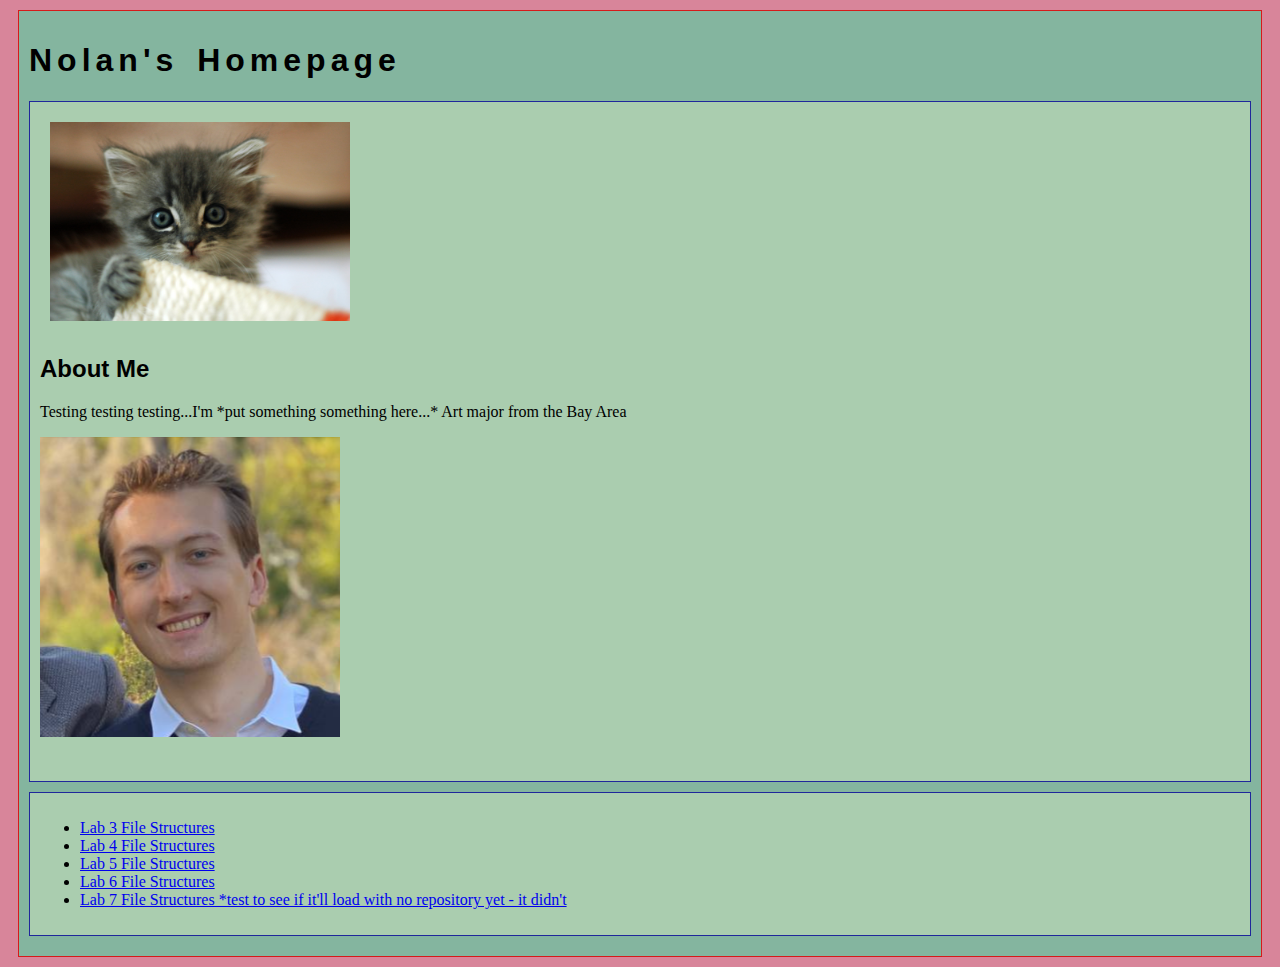
<file: index.html>
<!DOCTYPE html>
<html>
<head>
	<!-- This title is used for tabs and bookmarks -->
	<title>Nolan's Homepage</title>

	<!-- Use UTF character set, a good idea with any webpage -->
	<meta charset="UTF-8" />
	<!-- Set viewport so page remains consistently scaled w narrow devices -->
	<meta name="viewport" content="width=device-width, initial-scale=1.0" />

	<!-- Include a sitewide CSS file for consistent styling across the site -->
	<link rel="stylesheet" type="text/css" href="css/site.css">
	<!-- Lab-specifc CSS file for any special styling of this particular page -->
	<link rel="stylesheet" type="text/css" href="css/homepage.css">
	<!-- Link to javascript file - DEFER waits until all elements are rendered -->

	<!-- <script type="text/javascript" src="./js/lab.js" DEFER></script> -->
</head>
<body>
	<!-- Style this page by changing the CSS in ../css/site.css or css/lab.css -->
	<main id="content">
		<section>
			<h1>Nolan's Homepage</h1>
			<div class="minor-section">
					<!-- Note that all filenames use lowercase and no spaces -->
					<img class="cat-photo" src="./img/cute-grey-kitten.jpg">
					<h2>About Me</h2>
					<p>Testing testing testing...I'm *put something something here...* Art major from the Bay Area</p>
					<img class="myfacepicture" src="img/linkedinprofilepic3.webp">
			</div>
			</section>

			

			
			
<div class="minor-section">
		<nav id="links">
			<!-- Put links to labs here. --><ul>
			<li><a href="lab3/index.html">Lab 3 File Structures</a></li>
			<li><a href="lab4/index.html">Lab 4 File Structures</a></li>
			<li><a href="lab5/index.html">Lab 5 File Structures</a></li>
			<li><a href="lab6/index.html">Lab 6 File Structures</a></li>
			<li><a href="lab7/index.html">Lab 7 File Structures *test to see if it'll load with no repository yet - it didn't</a></li></ul>
		</nav>
</div>

</body>
</html>
</file>
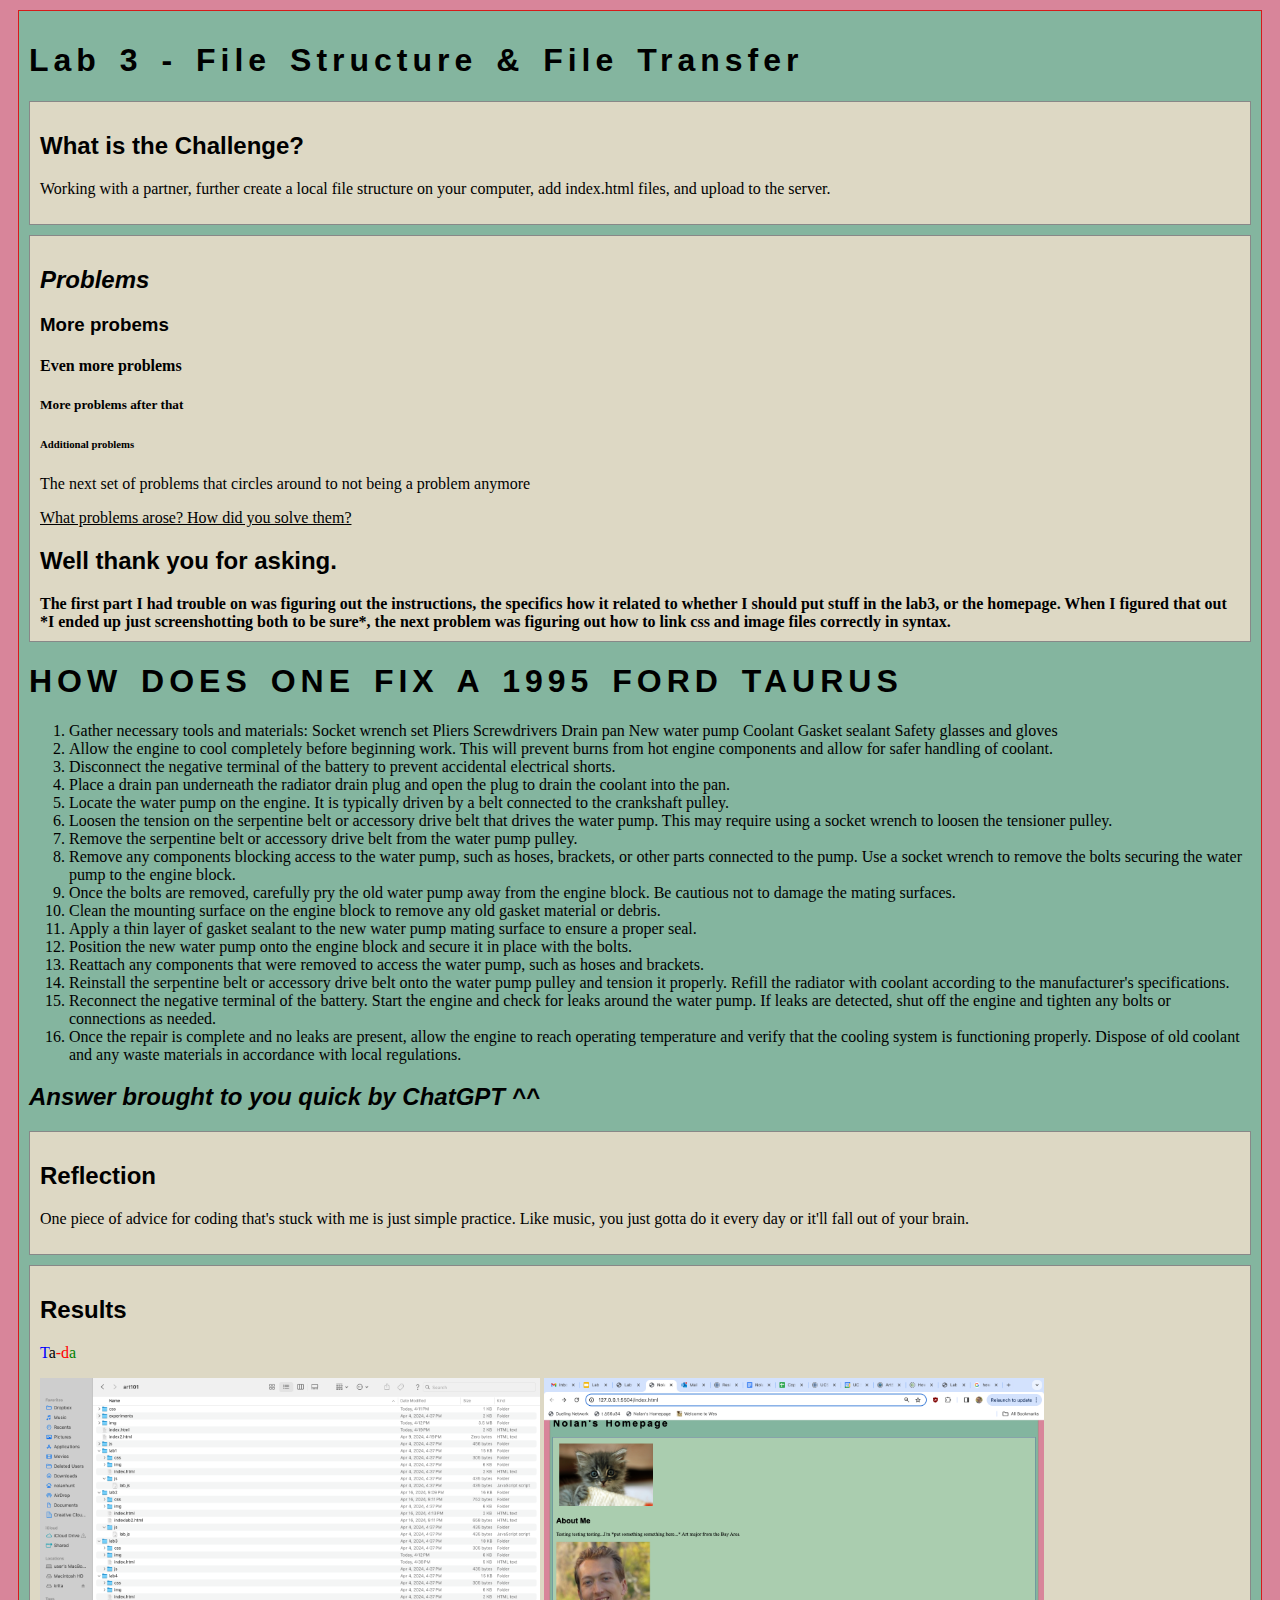
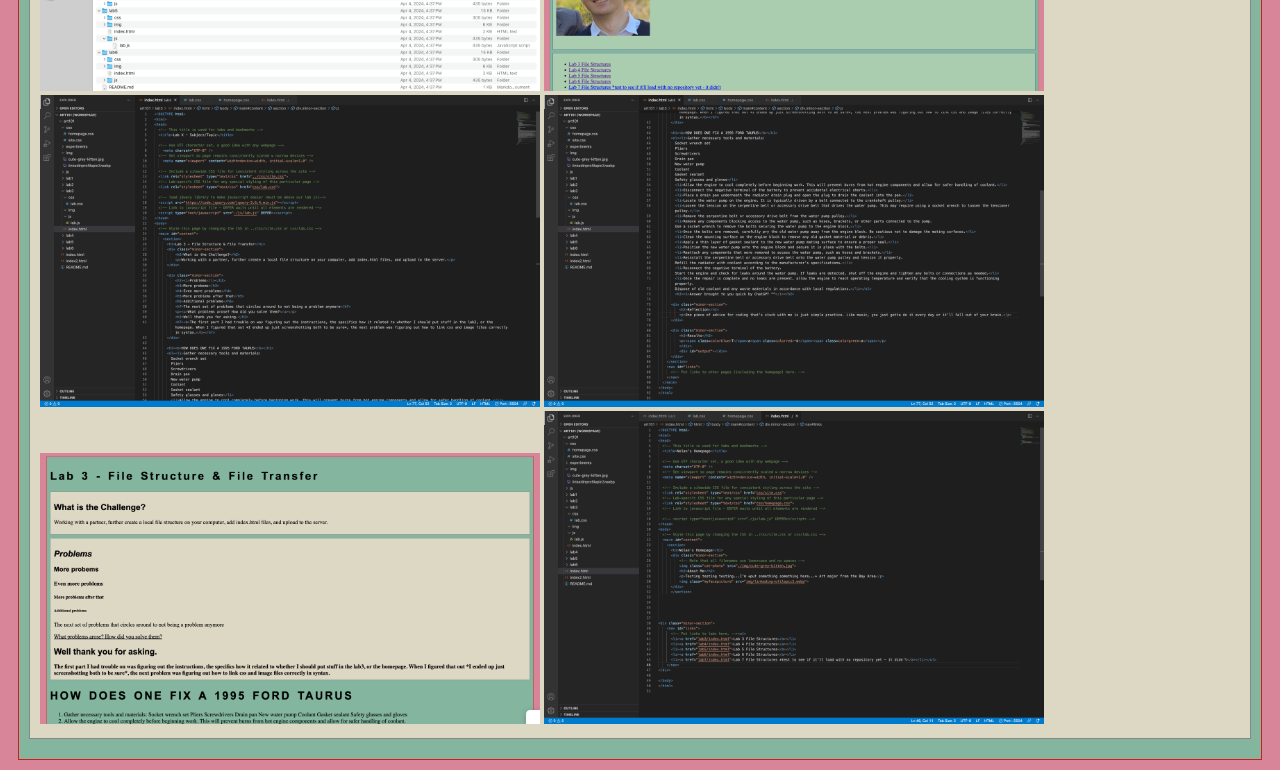
<file: lab3/index.html>
<!DOCTYPE html>
<html>
<head>
	<!-- This title is used for tabs and bookmarks -->
	<title>Lab X - Subject/Topic</title>

	<!-- Use UTF character set, a good idea with any webpage -->
  	<meta charset="UTF-8" />
	<!-- Set viewport so page remains consistently scaled w narrow devices -->
  	<meta name="viewport" content="width=device-width, initial-scale=1.0" />
	
	<!-- Include a sitewide CSS file for consistent styling across the site -->
	<link rel="stylesheet" type="text/css" href="../css/site.css">
	<!-- Lab-specifc CSS file for any special styling of this particular page -->
	<link rel="stylesheet" type="text/css" href="css/lab.css">
	
	<!-- load jQuery library to make javascript easier (must be above our lab js)-->
	<script src="https://code.jquery.com/jquery-3.6.4.min.js"></script>
	<!-- Link to javascript file - DEFER waits until all elements are rendered -->
	<script type="text/javascript" src="./js/lab.js" DEFER></script>
</head>
<body>
	<!-- Style this page by changing the CSS in ../css/site.css or css/lab.css -->
	<main id="content">
		<section>
			<h1>Lab 3 - File Structure & File Transfer</h1>
			<div class="minor-section">
					<h2>What is the Challenge?</h2>
					<p>Working with a partner, further create a local file structure on your computer, add index.html files, and upload to the server.</p>
			</div>

			<div class="minor-section">
					<h2><i>Problems</i></h2>
					<h3>More probems</h3>
					<h4>Even more problems</h4>
					<h5>More problems after that</h5>
					<h6>Additional problems</h6>
					<h7>The next set of problems that circles around to not being a problem anymore</h7>
					<p><u>What problems arose? How did you solve them?</u></p>
					<h2>Well thank you for asking.</h2>
					<h7><b>The first part I had trouble on was figuring out the instructions, the specifics how it related to whether I should put stuff in the lab3, or the homepage. When I figured that out *I ended up just screenshotting both to be sure*, the next problem was figuring out how to link css and image files correctly in syntax.</b></h7>
			</div>

			<h1><b>HOW DOES ONE FIX A 1995 FORD TAURUS</b></h1>
			<ol><li>Gather necessary tools and materials:
				Socket wrench set
				Pliers
				Screwdrivers
				Drain pan
				New water pump
				Coolant
				Gasket sealant
				Safety glasses and gloves</li>
				<li>Allow the engine to cool completely before beginning work. This will prevent burns from hot engine components and allow for safer handling of coolant.</li>
				<li>Disconnect the negative terminal of the battery to prevent accidental electrical shorts.</li>
				<li>Place a drain pan underneath the radiator drain plug and open the plug to drain the coolant into the pan.</li>
				<li>Locate the water pump on the engine. It is typically driven by a belt connected to the crankshaft pulley.</li>
				<li>Loosen the tension on the serpentine belt or accessory drive belt that drives the water pump. This may require using a socket wrench to loosen the tensioner pulley.</li>
				<li>Remove the serpentine belt or accessory drive belt from the water pump pulley.</li>
				<li>Remove any components blocking access to the water pump, such as hoses, brackets, or other parts connected to the pump.
				Use a socket wrench to remove the bolts securing the water pump to the engine block.</li>
				<li>Once the bolts are removed, carefully pry the old water pump away from the engine block. Be cautious not to damage the mating surfaces.</li>
				<li>Clean the mounting surface on the engine block to remove any old gasket material or debris.</li>
				<li>Apply a thin layer of gasket sealant to the new water pump mating surface to ensure a proper seal.</li>
				<li>Position the new water pump onto the engine block and secure it in place with the bolts.</li>
				<li>Reattach any components that were removed to access the water pump, such as hoses and brackets.</li>
				<li>Reinstall the serpentine belt or accessory drive belt onto the water pump pulley and tension it properly.
				Refill the radiator with coolant according to the manufacturer's specifications.</li>
				<li>Reconnect the negative terminal of the battery.
				Start the engine and check for leaks around the water pump. If leaks are detected, shut off the engine and tighten any bolts or connections as needed.</li>
				<li>Once the repair is complete and no leaks are present, allow the engine to reach operating temperature and verify that the cooling system is functioning properly.
				Dispose of old coolant and any waste materials in accordance with local regulations.</li></ol>
				<h2><i>Answer brought to you quick by ChatGPT ^^</i></h2>

			<div class="minor-section">
					<h2>Reflection</h2>
					<p>One piece of advice for coding that's stuck with me is just simple practice. Like music, you just gotta do it every day or it'll fall out of your brain.</p>
			</div>

			<div class="minor-section">
					<h2>Results</h2>
					<p><span class=colorblue>T</span>a<span class=colorred>-d</span><span class=colorgreen>a</span></p>
					<img src="img/filedirectoryscreenshot.webp" width="500"/>
					<img src="img/homepagescreenshot1.webp" width="500"/>
					<img src="img/lab3htmlscreenshot1.webp" width="500"/>
					<img src="img/lab3htmlscreenshot2.webp" width="500"/>
					<img src="img/lab3screenshot.webp" width="500"/>
					<img src="img/homepagehtmlscreenshot.webp" width="500"/>
					</div><div id="output"></div>
			</div>
		</section>
		<nav id="links">
			<!-- Put links to other pages (including the homepage) here. -->
		</nav>
	</main>
</body>
</html>
</file>
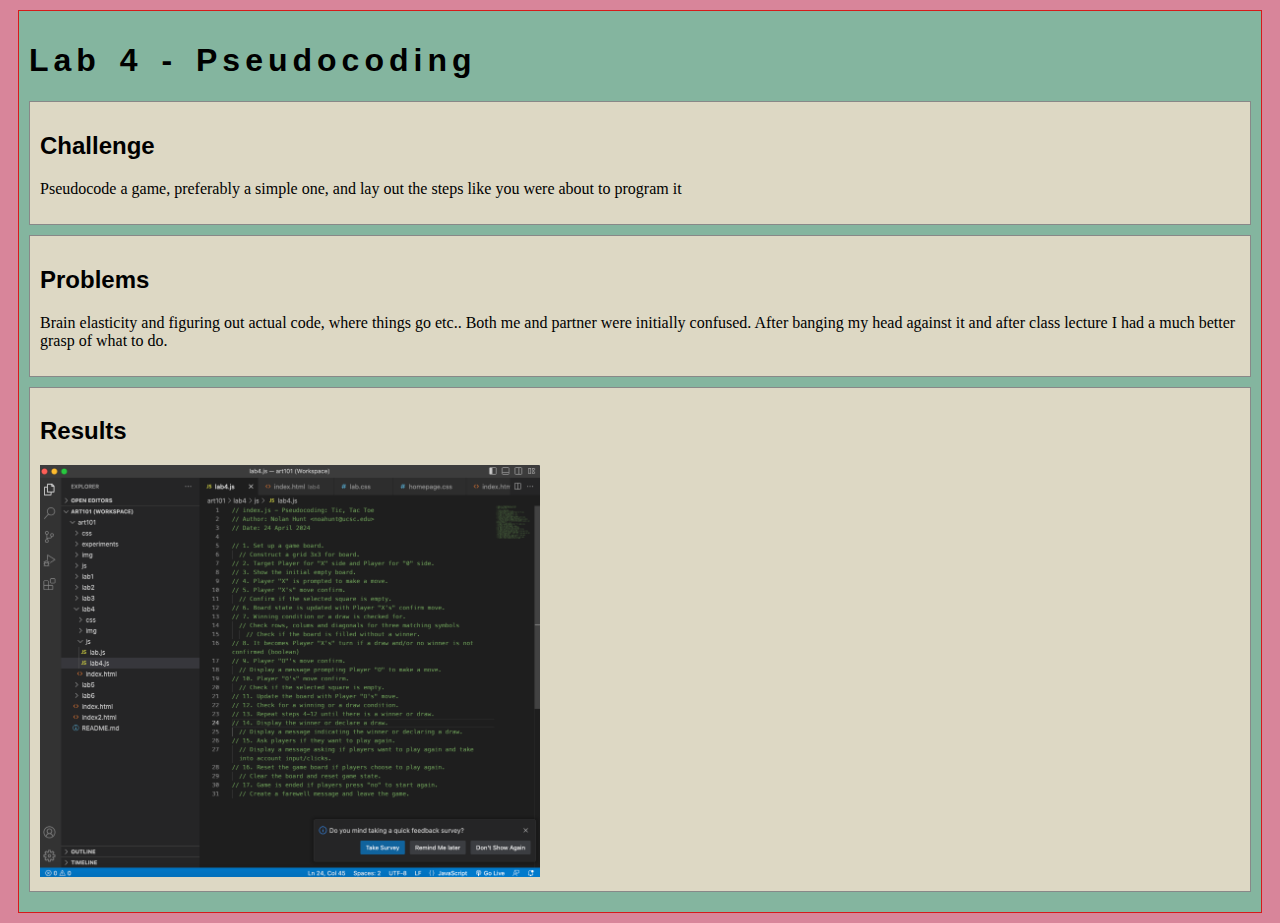
<file: lab4/index.html>
<!DOCTYPE html>
<html>
<head>
	<!-- This title is used for tabs and bookmarks -->
	<title>Lab X - Subject/Topic</title>

	<!-- Use UTF character set, a good idea with any webpage -->
  	<meta charset="UTF-8" />
	<!-- Set viewport so page remains consistently scaled w narrow devices -->
  	<meta name="viewport" content="width=device-width, initial-scale=1.0" />
	
	<!-- Include a sitewide CSS file for consistent styling across the site -->
	<link rel="stylesheet" type="text/css" href="../css/site.css">
	<!-- Lab-specifc CSS file for any special styling of this particular page -->
	<link rel="stylesheet" type="text/css" href="css/lab.css">
	
	<!-- load jQuery library to make javascript easier (must be above our lab js)-->
	<script src="https://code.jquery.com/jquery-3.6.4.min.js"></script>
	<!-- Link to javascript file - DEFER waits until all elements are rendered -->
	<script type="text/javascript" src="./js/lab.js" DEFER></script>
</head>
<body>
	<!-- Style this page by changing the CSS in ../css/site.css or css/lab.css -->
	<main id="content">
		<section>
			<h1>Lab 4 - Pseudocoding</h1>
			<div class="minor-section">
					<h2>Challenge</h2>
					<p>Pseudocode a game, preferably a simple one, and lay out the steps like you were about to program it</p>
			</div>

			<div class="minor-section">
					<h2>Problems</h2>
					<p>Brain elasticity and figuring out actual code, where things go etc.. Both me and partner were initially confused. After banging my head against it and after class lecture I had a much better grasp of what to do.</p>
			</div>
			
			<div class="minor-section">
					<h2>Results</h2><img src="img/lab4assignment.webp" width="500"/>
					<div id="output"></div>
			</div>
		</section>
		<nav id="links">
			<!-- Put links to other pages (including the homepage) here. -->
		</nav>
	</main>
</body>
</html>
</file>
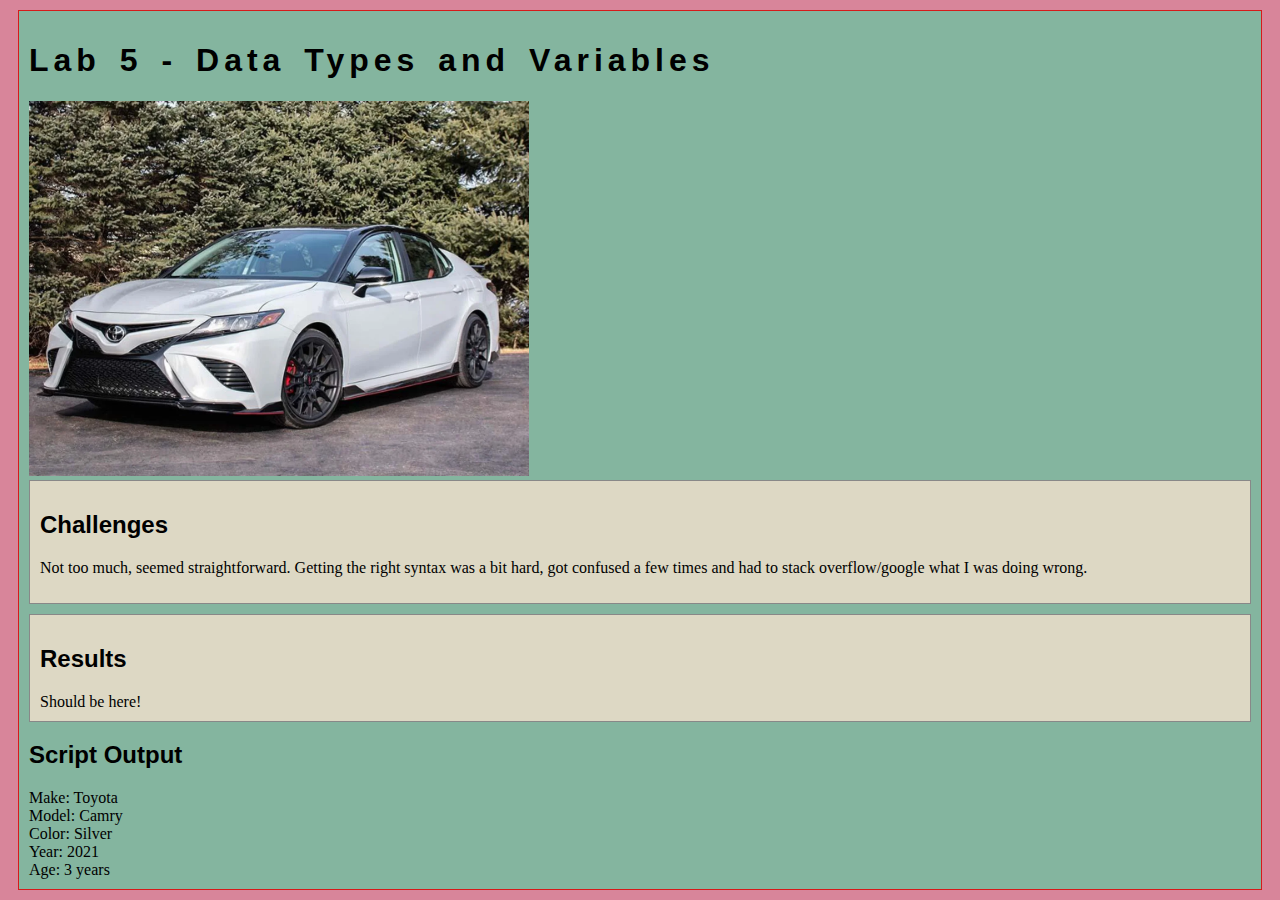
<file: lab5/index.html>
<!DOCTYPE html>
<html>
<head>
	<!-- This title is used for tabs and bookmarks -->
	<title>Lab X - Subject/Topic</title>

	<!-- Use UTF character set, a good idea with any webpage -->
  	<meta charset="UTF-8" />
	<!-- Set viewport so page remains consistently scaled w narrow devices -->
  	<meta name="viewport" content="width=device-width, initial-scale=1.0" />
	
	<!-- Include a sitewide CSS file for consistent styling across the site -->
	<link rel="stylesheet" type="text/css" href="../css/site.css">
	<!-- Lab-specifc CSS file for any special styling of this particular page -->
	<link rel="stylesheet" type="text/css" href="css/lab.css">
	
	<!-- load jQuery library to make javascript easier (must be above our lab js)-->
	<script src="https://code.jquery.com/jquery-3.6.4.min.js"></script>
	<!-- Link to javascript file - DEFER waits until all elements are rendered -->
	<script type="text/javascript" src="./js/lab.js" DEFER></script>
</head>
<body>
	<!-- Style this page by changing the CSS in ../css/site.css or css/lab.css -->
	<main id="content">
		<section>
			<h1>Lab 5 - Data Types and Variables</h1>
			<img src="img/2021toyota.webp" width = 500px;>
			<div class="minor-section">
					<h2>Challenges</h2>
					<p>Not too much, seemed straightforward. Getting the right syntax was a bit hard, got confused a few times and had to stack overflow/google what I was doing wrong.</p>
			</div>

			<div class="minor-section">
					<h2>Results</h2>
					<div id="output">Should be here!</div>
			</div>
			<h2>Script Output</h2>
			<script src="js/lab.js"></script>
		</section>
		<nav id="links">
			<!-- Put links to other pages (including the homepage) here. -->
		</nav>
	</main>
</body>
</html>
</file>
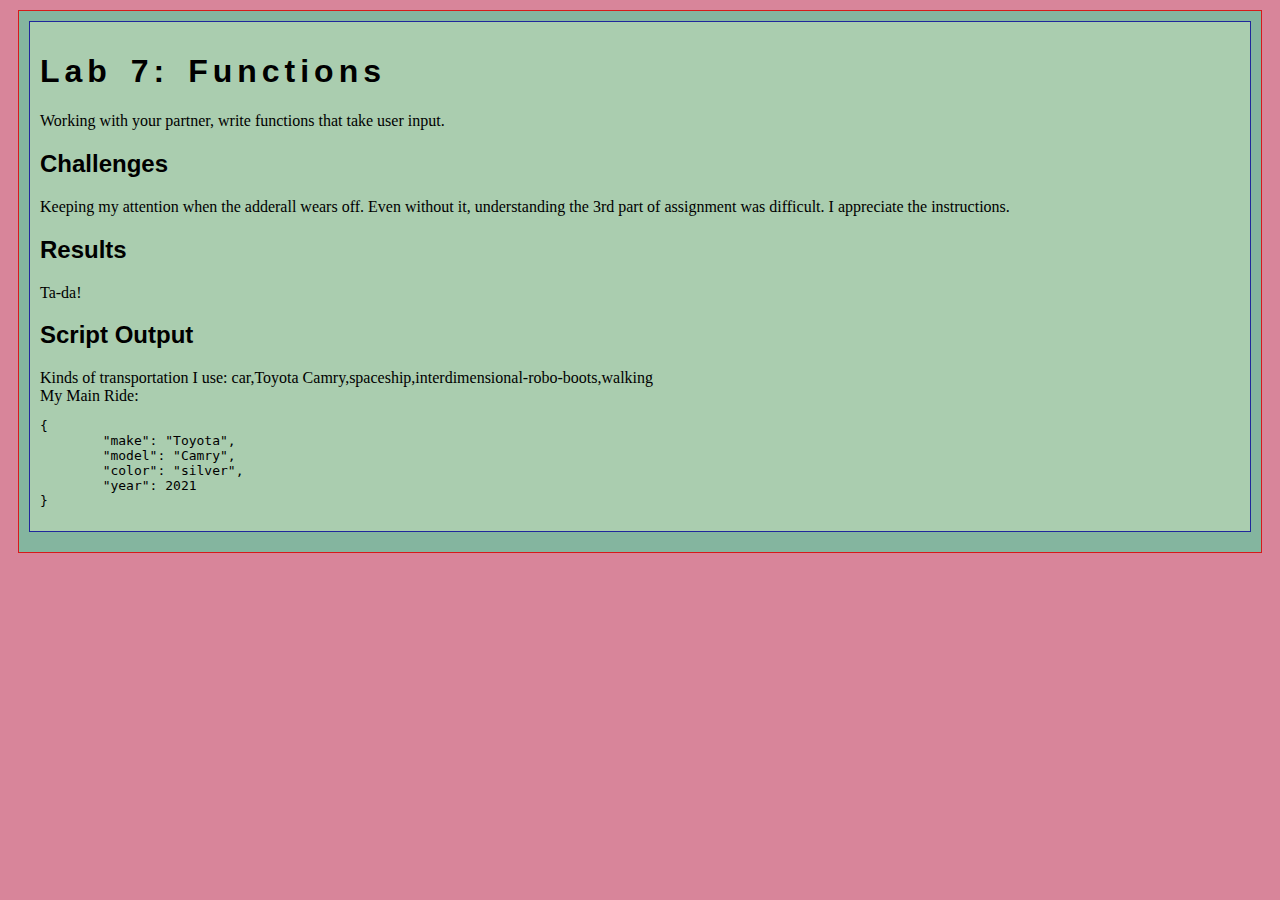
<file: lab7/index.html>
<html>
  <head>
    <title>Lab 7: Functions</title>
    <link rel="stylesheet" type="text/css" href="css/index.css">
  </head>
  <body>
    <div id="content">
      <div class="minor-section">
      <h1>Lab 7: Functions</h1>
      <p>Working with your partner, write functions that take user input.</p>
      <h2>Challenges</h2>
      <p>Keeping my attention when the adderall wears off. Even without it, understanding the 3rd part of assignment was difficult. I appreciate the instructions.</p>
      <h2>Results</h2>
      <p>Ta-da!</p>
      <div>
      <h2>Script Output</h2>
<script src="js/lab7.js"></script>
</div>
</section>
</div>
  </body>
</html>
</file>
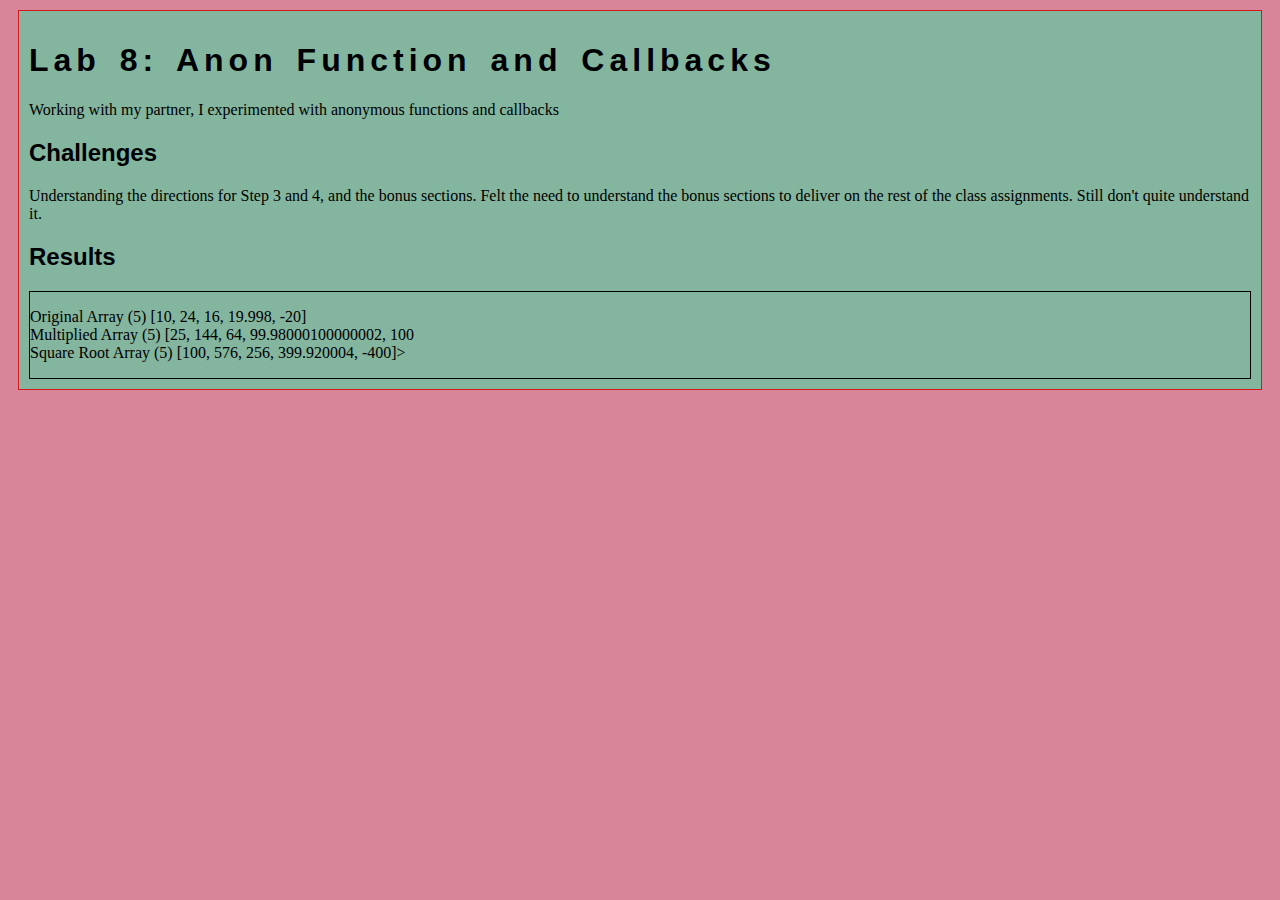
<file: lab8/index.html>
<html>
<head>
  <title>Lab 8</title>
  <link rel="stylesheet" type="text/css" href="css/index.css">
  <script src="js/lab8.js" defer></script>
</head>
<body>
  <div id="content">
    <h1>Lab 8: Anon Function and Callbacks</h1>
    <p>Working with my partner, I experimented with anonymous functions and callbacks</p>
    <h2>Challenges</h2>
    <p>Understanding the directions for Step 3 and 4, and the bonus sections. Felt the need to understand the bonus sections to deliver on the rest of the class assignments. Still don't quite understand it.</p>
    <h2>Results</h2>
    <section class="d"><p>Original Array (5) [10, 24, 16, 19.998, -20] <br>Multiplied Array (5) [25, 144, 64, 99.98000100000002, 100<br>
      Square Root Array (5) [100, 576, 256, 399.920004, -400]></p></p></section>
  </div>
</body>
</html>
</file>
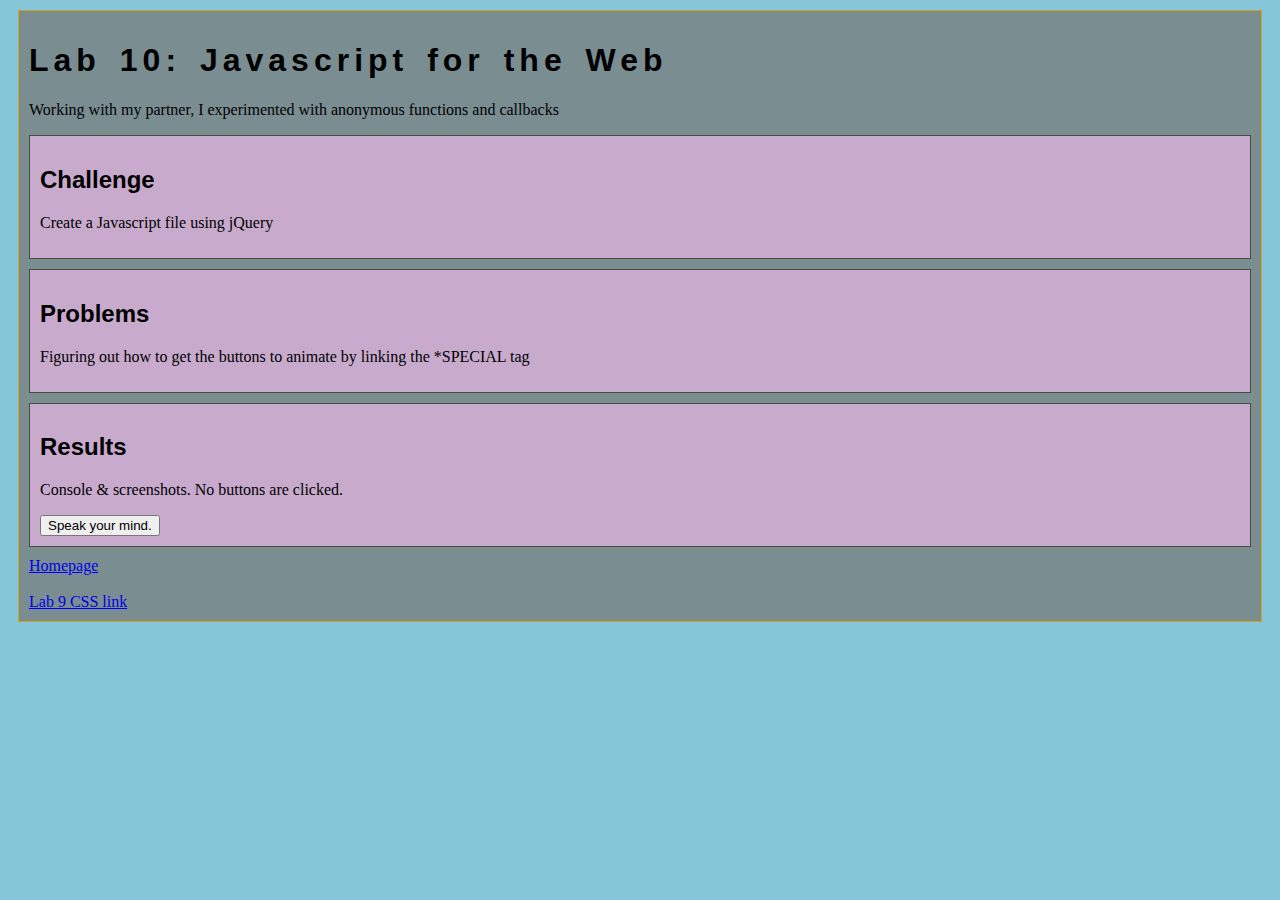
<file: lab10/indexlab10.html>
<!DOCTYPE html>
<html>
<head>
	<!-- This title is used for tabs and bookmarks -->
	<title>Lab 10</title>
  	<meta charset="UTF-8" />
  	<meta name="viewport" content="width=device-width, initial-scale=1.0" />
	<link rel="stylesheet" type="text/css" href="../css/site.css">
	<link rel="stylesheet" type="text/css" href="css/lab10.css">
	<script src="https://code.jquery.com/jquery-3.6.4.min.js"></script>
	<script type="text/javascript" src="./js/lab10.js" DEFER></script>
</head>
<body>
  <div id="content">
    <h1>Lab 10: Javascript for the Web</h1>
    <p>Working with my partner, I experimented with anonymous functions and callbacks</p>
    <div class="minor-section" id="challenge">
      <h2>Challenge</h2>
      <p>Create a Javascript file using jQuery</p>
    </div>

    <div class="minor-section" id="problems">
      <h2>Problems</h2>
      <p>Figuring out how to get the buttons to animate by linking the *SPECIAL tag</p>
    </div>

    <div class="minor-section" id="results">
      <h2>Results</h2>
      <p>Console & screenshots. No buttons are clicked.</p>
      <div id="output"></div>
      <button id="make-convo">Speak your mind.</button>
    </div>
  </section>

  <nav id="links">
    <a href="homepage.html">Homepage</a><br><br>
    <a href="lab9.css">Lab 9 CSS link</a>
  </nav>
</main>
</body>
</html>
</file>
<file: css/site.css>
/* we can use a single css file to style all the files in our wwebsite */

/* you can pick your own background colors, text colors, and fonts */

/* we can select an html element tag, in this case "body" will apply to the whole document */
body {
  background-color: #d8859a;
}

/* we can have rules apply to multiple elements at the same time with commas */
h1,h2,h3 {
  font-family: Arial, Helvetica, sans-serif;
}

/* and we can have rules that overlap other rules, both take effect */
h1 {
  letter-spacing: 5px;
  word-spacing: 5px;
  font-size: 200%;
}

/* the hashtag in a CSS selector selects an element by id, e.g., id="content" */
#content {
  margin: 10px;
  padding: 10px;
  border: solid 1px #d61a1a;
  background-color: #84B59F;
}

/* the period in a CSS selector selects an element by class, e.g., class="minor-section" */
.minor-section {
  padding: 10px;
  margin-bottom: 10px;
  border: solid 1px #1f279b;
  background-color: #aacdaf;
}
</file>
<file: css/homepage.css>
/* this css file will only style the homepage of our site */

.cat-photo {
  margin: 10px;
  max-width: 300px;
}

.myfacepicture {
  width: 300px;
  object-fit: cover;
  display: inline-block;
  margin-bottom: 30px;
  transition: opacity 0.5s;
  transition: box-shadow 0.2s;
  transition: width 0.7s;
}
</file>
<file: lab3/css/lab.css>
/* Here we can set styles for this lab page that we don't want to effect others pages */

/* the period in a CSS selector selects an element by class, e.g., class="minor-section" */
.minor-section {
    padding: 10px;
    margin-bottom: 10px;
    border: solid 1px #888;
    background-color: #DDD8C4;
  }

  .assignments-major-section {
    padding: 10px;
    margin-bottom: 10px;
    border: solid 1px #888;
    background-color: #DDD8C4;
  }

  .colorblue {
    color: blue;
  }

  .colorred {
    color: red;
  }

  .colorgreen {
    color: green;
  }
</file>
<file: lab4/css/lab.css>
/* Here we can set styles for this lab page that we don't want to effect others pages */

/* the period in a CSS selector selects an element by class, e.g., class="minor-section" */
.minor-section {
    padding: 10px;
    margin-bottom: 10px;
    border: solid 1px #888;
    background-color: #DDD8C4;
  }
</file>
<file: lab5/css/lab.css>
/* Here we can set styles for this lab page that we don't want to effect others pages */

/* the period in a CSS selector selects an element by class, e.g., class="minor-section" */
.minor-section {
    padding: 10px;
    margin-bottom: 10px;
    border: solid 1px #888;
    background-color: #DDD8C4;
  }
</file>
<file: lab7/css/index.css>
/* Here we can set styles for this lab page that we don't want to effect others pages */

/* the period in a CSS selector selects an element by class, e.g., class="minor-section" */
.minor-section {
  padding: 10px;
  margin-bottom: 10px;
  border: solid 1px #888;
  background-color: #DDD8C4;
}

/* we can use a single css file to style all the files in our wwebsite */

/* you can pick your own background colors, text colors, and fonts */

/* we can select an html element tag, in this case "body" will apply to the whole document */
body {
  background-color: #d8859a;
}

/* we can have rules apply to multiple elements at the same time with commas */
h1,h2,h3 {
  font-family: Arial, Helvetica, sans-serif;
}

/* and we can have rules that overlap other rules, both take effect */
h1 {
  letter-spacing: 5px;
  word-spacing: 5px;
  font-size: 200%;
}

/* the hashtag in a CSS selector selects an element by id, e.g., id="content" */
#content {
  margin: 10px;
  padding: 10px;
  border: solid 1px #d61a1a;
  background-color: #84B59F;
}

/* the period in a CSS selector selects an element by class, e.g., class="minor-section" */
.minor-section {
  padding: 10px;
  margin-bottom: 10px;
  border: solid 1px #1f279b;
  background-color: #aacdaf;
}

/* this css file will only style the homepage of our site */

.cat-photo {
  margin: 10px;
  max-width: 300px;
}

.myfacepicture {
  width: 300px;
  object-fit: cover;
  display: inline-block;
  margin-bottom: 30px;
  transition: opacity 0.5s;
  transition: box-shadow 0.2s;
  transition: width 0.7s;
}
</file>
<file: lab8/css/index.css>
/* this css file will only style the homepage of our site */

.cat-photo {
  margin: 10px;
  max-width: 300px;
}

.myfacepicture {
  width: 300px;
  object-fit: cover;
  display: inline-block;
  margin-bottom: 30px;
  transition: opacity 0.5s;
  transition: box-shadow 0.2s;
  transition: width 0.7s;
}

body {
  background-color: #d8859a;
}

/* we can have rules apply to multiple elements at the same time with commas */
h1,h2,h3 {
  font-family: Arial, Helvetica, sans-serif;
}

/* and we can have rules that overlap other rules, both take effect */
h1 {
  letter-spacing: 5px;
  word-spacing: 5px;
  font-size: 200%;
}

/* the hashtag in a CSS selector selects an element by id, e.g., id="content" */
#content {
  margin: 10px;
  padding: 10px;
  border: solid 1px #d61a1a;
  background-color: #84B59F;
}

/* the period in a CSS selector selects an element by class, e.g., class="minor-section" */
.minor-section {
  padding: 10px;
  margin-bottom: 10px;
  border: solid 1px #1f279b;
  background-color: #aacdaf;
}

.d {
  border: solid 1px;
}
</file>
<file: lab10/css/lab10.css>
/* we can use a single css file to style all the files in our wwebsite */

/* you can pick your own background colors, text colors, and fonts */

/* we can select an html element tag, in this case "body" will apply to the whole document */
body {
  background-color: #85c7d8;
}

/* we can have rules apply to multiple elements at the same time with commas */
h1,h2,h3 {
  font-family: Arial, Helvetica, sans-serif;
}

/* and we can have rules that overlap other rules, both take effect */
h1 {
  letter-spacing: 5px;
  word-spacing: 5px;
  font-size: 200%;
}

/* the hashtag in a CSS selector selects an element by id, e.g., id="content" */
#content {
  margin: 10px;
  padding: 10px;
  border: solid 1px #d6a11a;
  background-color: #7a8d91;
}

/* the period in a CSS selector selects an element by class, e.g., class="minor-section" */
.minor-section {
  padding: 10px;
  margin-bottom: 10px;
  border: solid 1px #474d3a;
  background-color: #c8aacd;
}

.special {
  background-color: greenyellow;
  border: dotted 45px black;
  color: red;
  font-weight: bold;
  font-family: Impact, Haettenschweiler, 'Arial Narrow Bold', sans-serif;
}

/* this css file will only style the homepage of our site */

.cat-photo {
  margin: 10px;
  max-width: 300px;
}

.myfacepicture {
  width: 300px;
  object-fit: cover;
  display: inline-block;
  margin-bottom: 30px;
  transition: opacity 0.5s;
  transition: box-shadow 0.2s;
  transition: width 0.7s;
}

.text p {
  display: inline-block;
  max-width: 60%;
  margin: 3px;
  padding: 5px 10px;
  border-radius: 20px 10px 5px 0px;
  background-color: darkgray;
  color: white;
  font-family: sans-serif;
  font-size: 0.8em;
}

.text:nth-child(odd) {
  text-align: left;
}

.text:nth-child(odd) p {
  background-color: rgb(233, 233, 233);
  color: black;
}

.text:nth-child(even) {
  text-align: right;
}

.text:nth-child(even) p {
  background-color: #45ba59;
  color: white;
}
</file>
